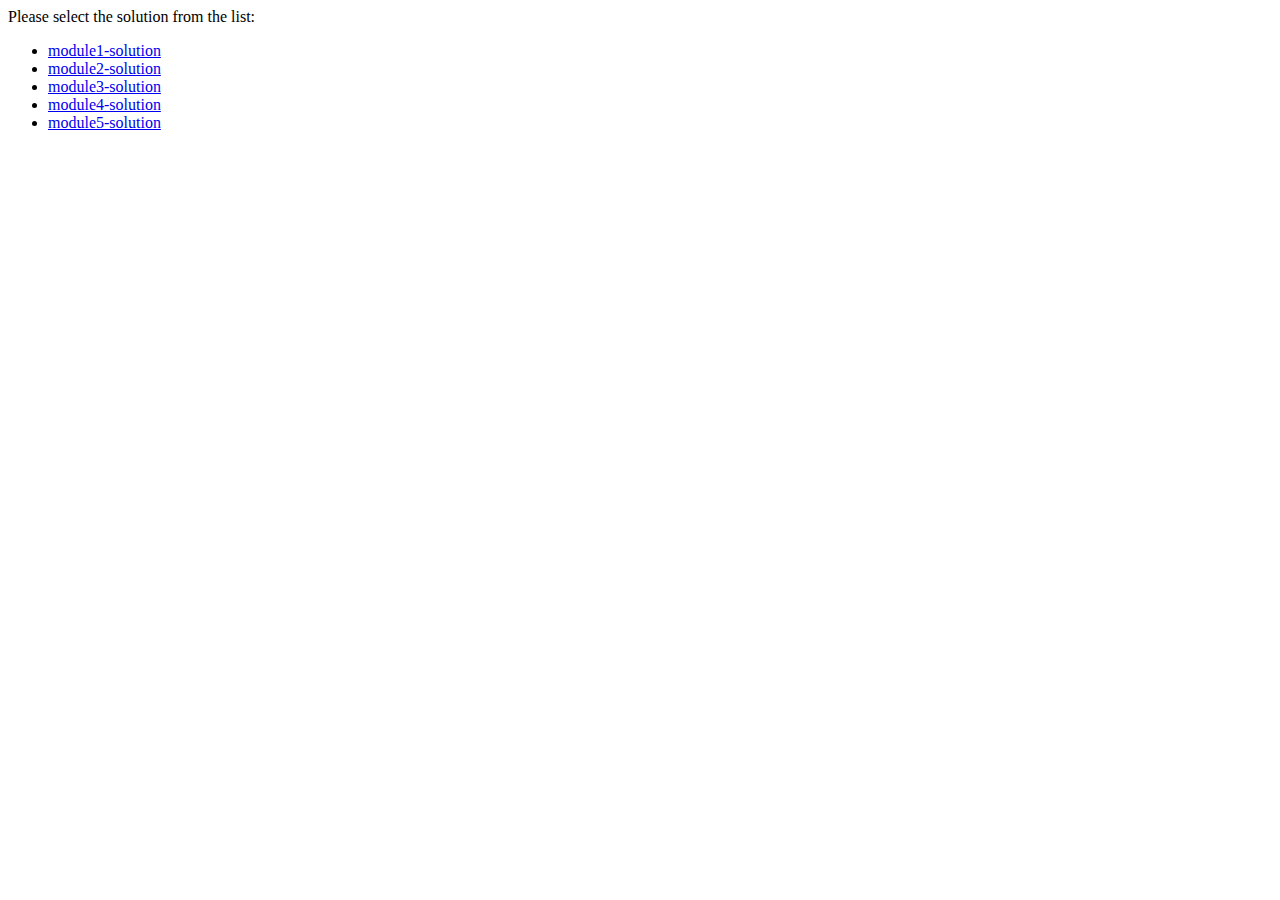
<file: index.html>
<!DOCTYPE html>
<html lang="en">
<head>
    <meta charset="UTF-8">
    <meta http-equiv="X-UA-Compatible" content="IE=edge">
    <meta name="viewport" content="width=device-width, initial-scale=1.0">
    <title>My Assignemnts</title>
</head>
<body>
    Please select the solution from the list:
    <ul>
        <li><a href="module1-solution\index.html">module1-solution</a></li>
        <li><a href="module2-solution\index.html">module2-solution</a></li>
        <li><a href="module3-solution\index.html">module3-solution</a></li>
        <li><a href="module4-solution\index.html">module4-solution</a></li>
        <li><a href="module5-solution\index.html">module5-solution</a></li>

    </ul>
</body>
</html>
</file>
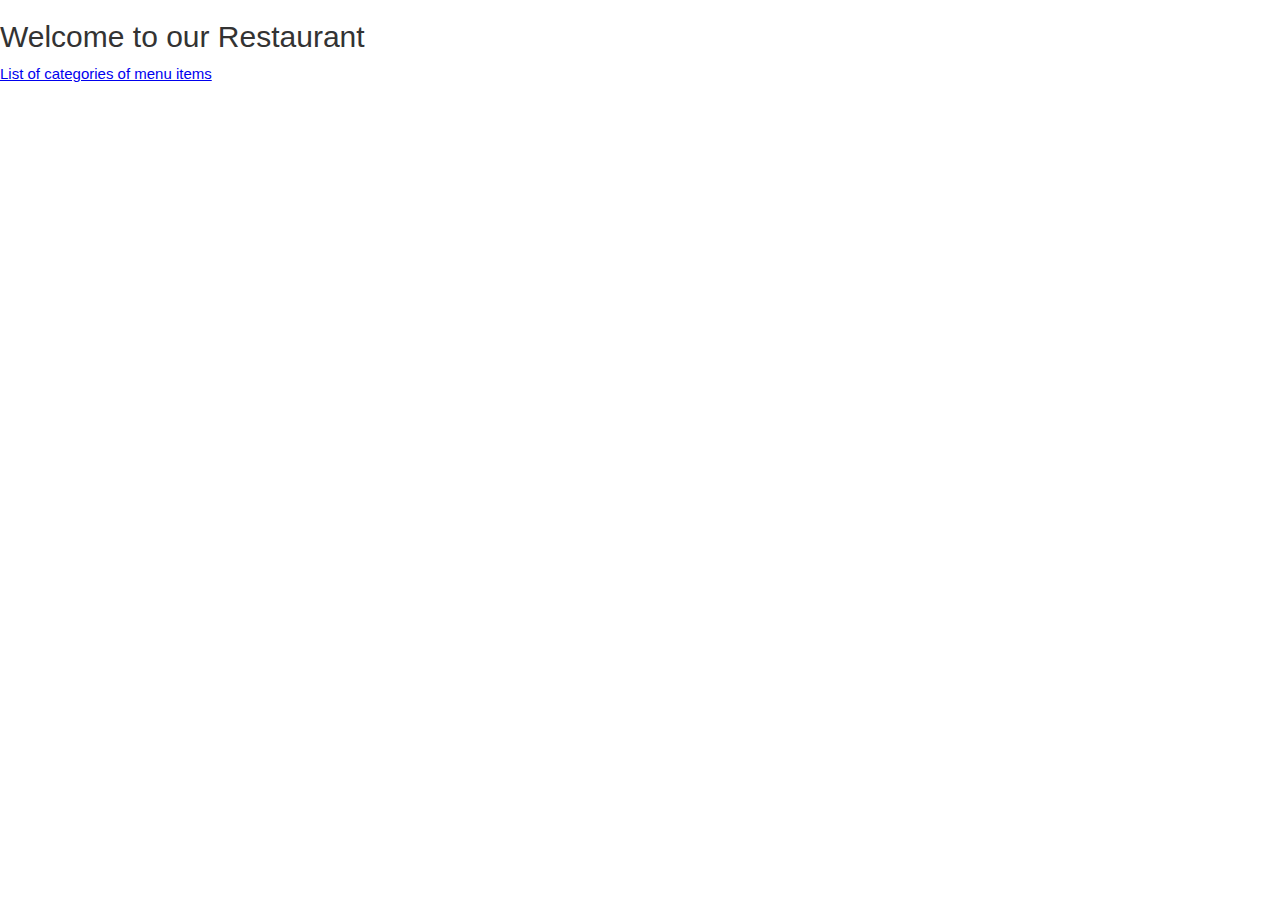
<file: module4-solution/index.html>
﻿<!DOCTYPE html>
<html ng-app='MenuApp'>
  <head>
    <meta charset="utf-8">
    <link rel="stylesheet" href="css/bootstrap.min.css">
    <link rel="stylesheet" href="css/styles.css">
    <title>Welcome to our Restaurant</title>
  </head>
  <body>
    <h2>Welcome to our Restaurant</h2>

    <ui-view></ui-view>

    <loading-spinner></loading-spinner>

    <!-- Libraries -->
    <script src="lib/angular.min.js"></script>
    <script src="lib/angular-ui-router.min.js"></script>

    <!-- Modules -->
    <script src="src/menulist/menuapp.module.js"></script>
    <script src="src/spinner/spinner.module.js"></script>
    <script src="src/menulist/data.module.js"></script>

    <!-- Routes -->
    <script src="src/routes.js"></script>

    <!-- 'MenuApp' module artifacts -->
    <script src="src/menulist/menudata.service.js"></script>
    <script src="src/menulist/categories.component.js"></script>
    <script src="src/menulist/categories.controller.js"></script>
    <script src="src/menulist/items.component.js"></script>
    <script src="src/menulist/items.controller.js"></script>

    <!-- Other module artifacts -->
    <script src="src/spinner/spinner.component.js"></script>
    <script src="src/spinner/spinner.controller.js"></script>
    

    
      

  </body>
</html>
</file>
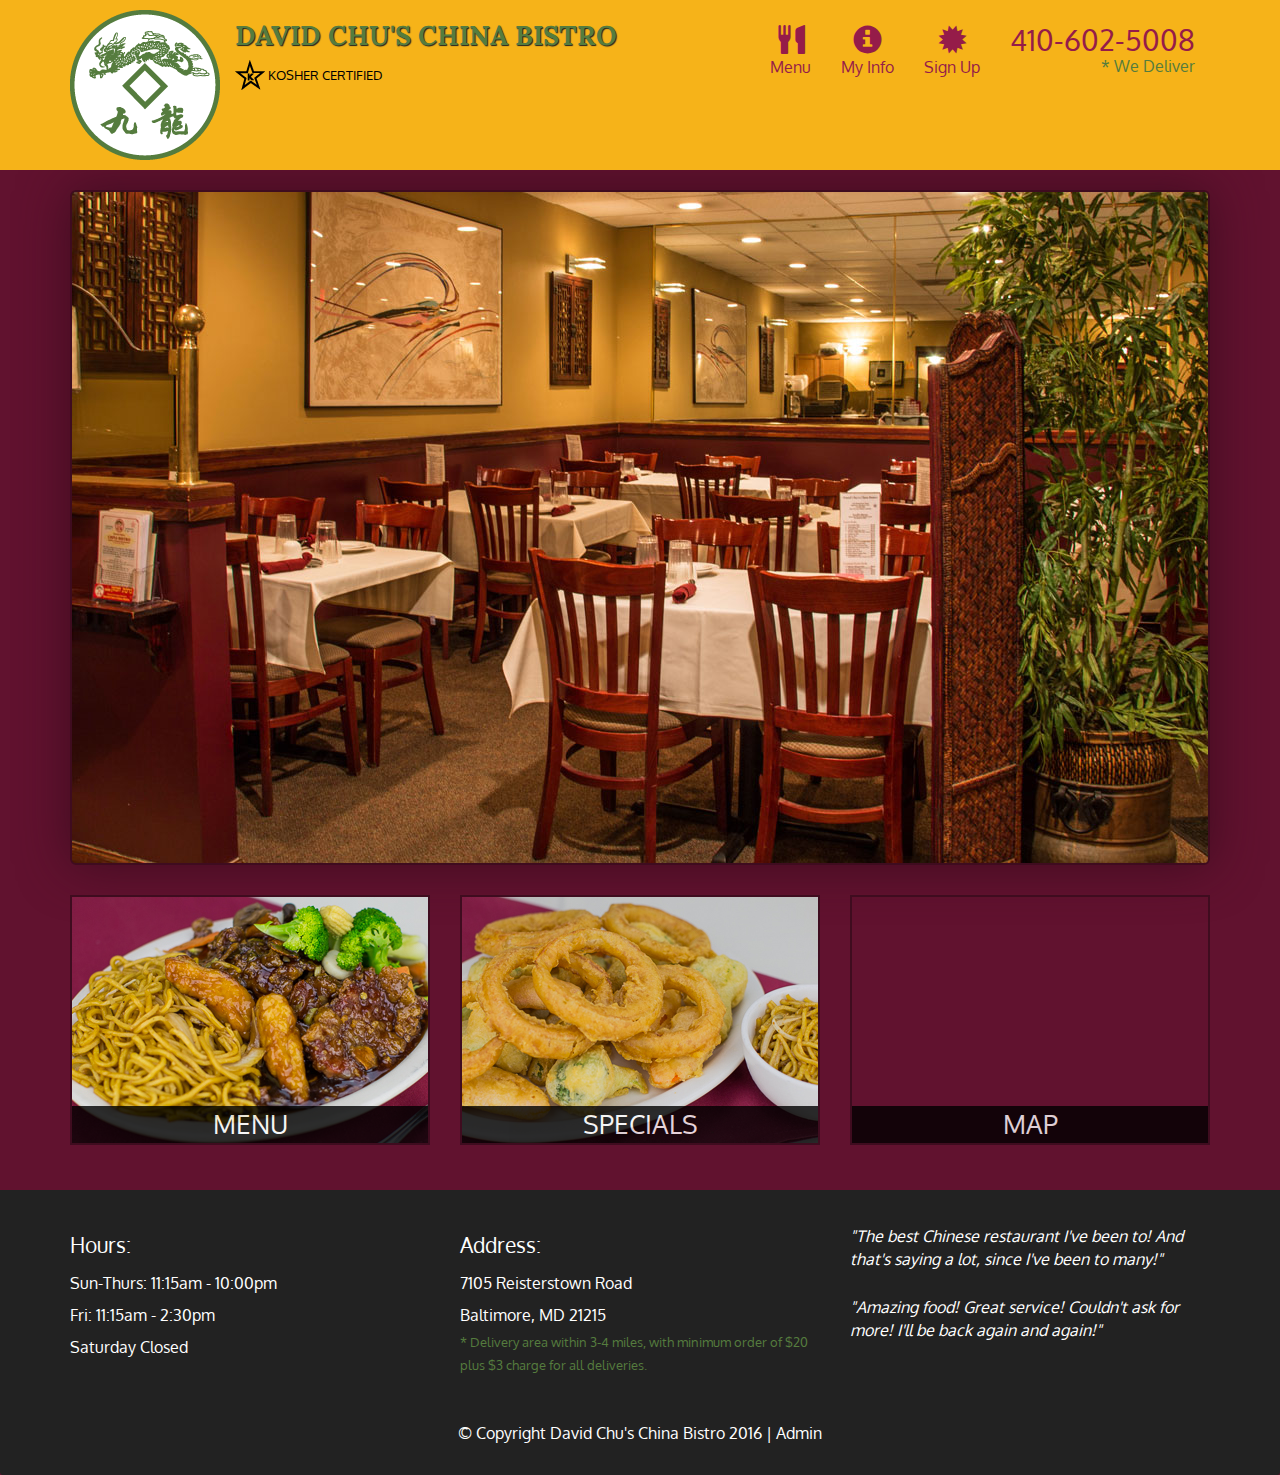
<file: module5-solution/index.html>
﻿<!DOCTYPE html>
<html lang="en">
  <head>
    <meta charset="utf-8">
    <meta http-equiv="X-UA-Compatible" content="IE=edge">
    <meta name="viewport" content="width=device-width, initial-scale=1">
    <title>David Chu's China Bistro</title>
    <link href='https://fonts.googleapis.com/css?family=Oxygen:400,300,700' rel='stylesheet' type='text/css'>
    <link href='https://fonts.googleapis.com/css?family=Lora' rel='stylesheet' type='text/css'>
    <link rel="stylesheet" href="css/bootstrap.min.css">
    <link rel="stylesheet" href="css/restaurant.css">
    <link rel="stylesheet" href="css/common.css">
  </head>
  <body ng-app="restaurant" ng-strict-di>

    <!-- Fixed position loading indicator -->
    <loading class="loading-indicator"></loading>

    <header>
      <nav id="header-nav" class="navbar navbar-default">
        <div class="container">
          <div class="navbar-header">
            <a href="index.html" class="pull-left visible-md visible-lg">
              <div id="logo-img" alt="Logo image"></div>
            </a>

            <div class="navbar-brand">
              <a href="index.html"><h1>David Chu's China Bistro</h1></a>
              <p>
              <img src="images/star-k-logo.png" alt="Kosher certification">
              <span>Kosher Certified</span>
              </p>
            </div>

            <button id="navbarToggle" type="button" class="navbar-toggle collapsed" data-toggle="collapse" data-target="#collapsable-nav" aria-expanded="false">
              <span class="sr-only">Toggle navigation</span>
              <span class="icon-bar"></span>
              <span class="icon-bar"></span>
              <span class="icon-bar"></span>
            </button>
          </div>

          <div id="collapsable-nav" class="collapse navbar-collapse">
            <ul id="nav-list" class="nav navbar-nav navbar-right">
              <li id="navHomeButton" class="visible-xs">
                <a href="index.html">
                  <span class="glyphicon glyphicon-home"></span> Home</a>
              </li>
              <li id="navMenuButton" ui-sref-active="active">
                <a ui-sref="public.menu">
                  <span class="glyphicon glyphicon-cutlery"></span><br class="hidden-xs"> Menu</a>
              </li>
              <li>
                <a ui-sref="public.myinfo" ui-sref-active="active">
                    <span class="glyphicon glyphicon-info-sign"></span><br class="hidden-xs"> My Info
                </a>
              </li>
              <li>
                <a ui-sref="public.signup" ui-sref-active="active" >
                    <span class="glyphicon glyphicon-certificate"></span><br class="hidden-xs"> Sign Up
                </a>
              </li>
              <li id="phone" class="hidden-xs">
                <a href="tel:410-602-5008">
                  <span>410-602-5008</span></a><div>* We Deliver</div>
              </li>
            </ul><!-- #nav-list -->
          </div><!-- .collapse .navbar-collapse -->
        </div><!-- .container -->
      </nav><!-- #header-nav -->
    </header>

    <div id="call-btn" class="visible-xs">
      <a class="btn" href="tel:410-602-5008">
        <span class="glyphicon glyphicon-earphone"></span>
        410-602-5008
      </a>
    </div>
    <div id="xs-deliver" class="text-center visible-xs">* We Deliver</div>

    <ui-view>
      <div class="text-center initial-loading">
        <h2>Loading Site...</h2>
      </div>
    </ui-view>

    <footer class="panel-footer">
      <div class="container">
        <div class="row">
          <section id="hours" class="col-sm-4">
            <span>Hours:</span><br>
            Sun-Thurs: 11:15am - 10:00pm<br>
            Fri: 11:15am - 2:30pm<br>
            Saturday Closed
            <hr class="visible-xs">
          </section>
          <section id="address" class="col-sm-4">
            <span>Address:</span><br>
            7105 Reisterstown Road<br>
            Baltimore, MD 21215
            <p>* Delivery area within 3-4 miles, with minimum order of $20 plus $3 charge for all deliveries.</p>
            <hr class="visible-xs">
          </section>
          <section id="testimonials" class="col-sm-4">
            <p>"The best Chinese restaurant I've been to! And that's saying a lot, since I've been to many!"</p>
            <p>"Amazing food! Great service! Couldn't ask for more! I'll be back again and again!"</p>
          </section>
        </div>
        <div class="text-center">
          &copy; Copyright David Chu's China Bistro 2016 |
          <a ui-sref="admin.auth">Admin</a></div>
      </div>
    </footer>

    <!-- Libs -->
    <script src="lib/jquery-2.1.4.min.js"></script>
    <script src="lib/bootstrap.min.js"></script>
    <script src="lib/angular.min.js"></script>
    <script src="lib/angular-ui-router.min.js"></script>

    <!-- Main Restaurant Module -->
    <script src="src/restaurant.module.js"></script>

    <!-- Common Module -->
    <script src="src/common/common.module.js"></script>
    <script src="src/common/loading/loading.component.js"></script>
    <script src="src/common/loading/loading.interceptor.js"></script>
    <script src="src/common/menu.service.js"></script>

    <!-- Public Module -->
    <script src="src/public/public.module.js"></script>
    <script src="src/public/public.routes.js"></script>
    <script src="src/public/menu/menu.controller.js"></script>
    <script src="src/public/menu-category/menu-category.component.js"></script>
    <script src="src/public/menu-items/menu-items.controller.js"></script>
    <script src="src/public/menu-item/menu-item.component.js"></script>
    <script src="src/public/registration/signup.controller.js"></script>
    <script src="src/public/registration/myinfo.controller.js"></script>
    <script src="src/public/registration/signup.service.js"></script>

    <!-- ADMIN SITE -->

    <!--Application files -->

  </body>

</html>
</file>
<file: module4-solution/css/styles.css>
body {
  font-size: 1.5em;
}

a:-webkit-any-link {
    color: -webkit-link;
    cursor: pointer;
    text-decoration: underline;
}

.menu-items-div {
    float: left;
    width: 80%;
    font-size: 0.8em;
    margin-top: 4px;
}

.categories-div {
    float: left;
    width: 20%;
}

.error {
  color: red;
  font-weight: bold;
  display: none;
}

.loading-icon {
  position: absolute;
  left: 50%;
  top: 50%;
}

li[ui-sref]:hover {
  display: inline-block;
  cursor: pointer;
  border: solid black 1px;
  padding-left: 5px;
  padding-right: 5px;
}
</file>
<file: module5-solution/css/restaurant.css>
body {
  font-size: 16px;
  color: #fff;
  background-color: #61122f;
  font-family: 'Oxygen', sans-serif;
}

.initial-loading {
  margin-top: 60px;
}

/** HEADER **/
#header-nav {
  background-color: #f6b319;
  border-radius: 0;
  border: 0;
}

#logo-img {
  background: url('../images/restaurant-logo_large.png') no-repeat;
  width: 150px;
  height: 150px;
  margin: 10px 15px 10px 0;
}

.navbar-brand {
  padding-top: 25px;
}
.navbar-brand h1 { /* Restaurant name */
  font-family: 'Lora', serif;
  color: #557c3e;
  font-size: 1.5em;
  text-transform: uppercase;
  font-weight: bold;
  text-shadow: 1px 1px 1px #222;
  margin-top: 0;
  margin-bottom: 0;
  line-height: .75;
}
.navbar-brand a:hover, .navbar-brand a:focus {
  text-decoration: none;
}
.navbar-brand p { /* Kosher cert */
  color: #000;
  text-transform: uppercase;
  font-size: .7em;
  margin-top: 15px;
}
.navbar-brand p span { /* Star-K */
  vertical-align: middle;
}

#nav-list {
  margin-top: 10px;
}
#nav-list a {
  color: #951C49;
  text-align: center;
}
#nav-list a:hover {
  background: #E7E7E7;
}
#nav-list a span {
  font-size: 1.8em;
}

#phone {
  margin-top: 5px;
}
#phone a { /* Phone number */
  text-align: right;
  padding-bottom: 0;
}
#phone div { /* We Deliver */
  color: #557c3e;
  text-align: right;
  padding-right: 15px;
}

.navbar-header button.navbar-toggle, .navbar-header .icon-bar {
  border: 1px solid #61122f;
}
.navbar-header button.navbar-toggle {
  clear: both;
  margin-top: -30px;
}
/* END HEADER */

/* FOOTER */
.panel-footer {
  margin-top: 30px;
  padding-top: 35px;
  padding-bottom: 30px;
  background-color: #222;
  border-top: 0;
}
.panel-footer div.row {
  margin-bottom: 35px;
}
#hours, #address {
  line-height: 2;
}
#hours > span, #address > span {
  font-size: 1.3em;
}
#address p {
  color: #557c3e;
  font-size: .8em;
  line-height: 1.8;
}
#testimonials {
  font-style: italic;
}
#testimonials p:nth-child(2) {
  margin-top: 25px;
}
a[ui-sref="admin.auth"] {
  color: #fff;
}
/* END FOOTER */

/********** Medium devices only **********/
@media (min-width: 992px) and (max-width: 1199px) {
  /* Header */
  #logo-img {
    background: url('../images/restaurant-logo_medium.png') no-repeat;
    width: 100px;
    height: 100px;
    margin: 5px 5px 5px 0;
  }
  /* End Header */
}


/********** Extra small devices only **********/
@media (max-width: 767px) {
  /* Header */
  .navbar-brand {
    padding-top: 10px;
    height: 80px;
  }
  .navbar-brand h1 { /* Restaurant name */
    padding-top: 10px;
    font-size: 5vw; /* 1vw = 1% of viewport width */
  }
  .navbar-brand p { /* Kosher cert */
    font-size: .6em;
    margin-top: 12px;
  }
  .navbar-brand p img { /* Star-K */
    height: 20px;
  }

  #collapsable-nav a { /* Collapsed nav menu text */
    font-size: 1.2em;
  }
  #collapsable-nav a span { /* Collapsed nav menu glyph */
    font-size: 1em;
    margin-right: 5px;
  }

  #call-btn > a {
    font-size: 1.5em;
    display: block;
    margin: 0 20px;
    padding: 10px;
    border: 2px solid #fff;
    background-color: #f6b319;
    color: #951c49;
  }
  #xs-deliver {
    margin-top: 5px;
    font-size: .7em;
    letter-spacing: .1em;
    text-transform: uppercase;
  }
  /* End Header */

  /* Footer */
  .panel-footer section {
    margin-bottom: 30px;
    text-align: center;
  }
  .panel-footer section:nth-child(3) {
    margin-bottom: 0; /* margin already exists on the whole row */
  }
  .panel-footer section hr {
    width: 50%;
  }
  /* End Footer */
}


/********** Super extra small devices Only :-) (e.g., iPhone 4) **********/
@media (max-width: 479px) {
  /* Header */
  .navbar-brand h1 { /* Restaurant name */
    padding-top: 5px;
    font-size: 6vw;
  }
  /* End Header */
}
</file>
<file: module5-solution/css/common.css>
.loading-indicator {
    display: block;
    width: 70px;
    position: fixed;
    left: 0;
    right: 0;
    margin: 0 auto;
    top: 40%;
    z-index: 100;
    background-color: #FFF;
}

.loading-indicator img {
    width: 70px;
    background-color: #FFF;
}

.ui-view-placeholder {
    margin-top: 60px;
}
</file>
